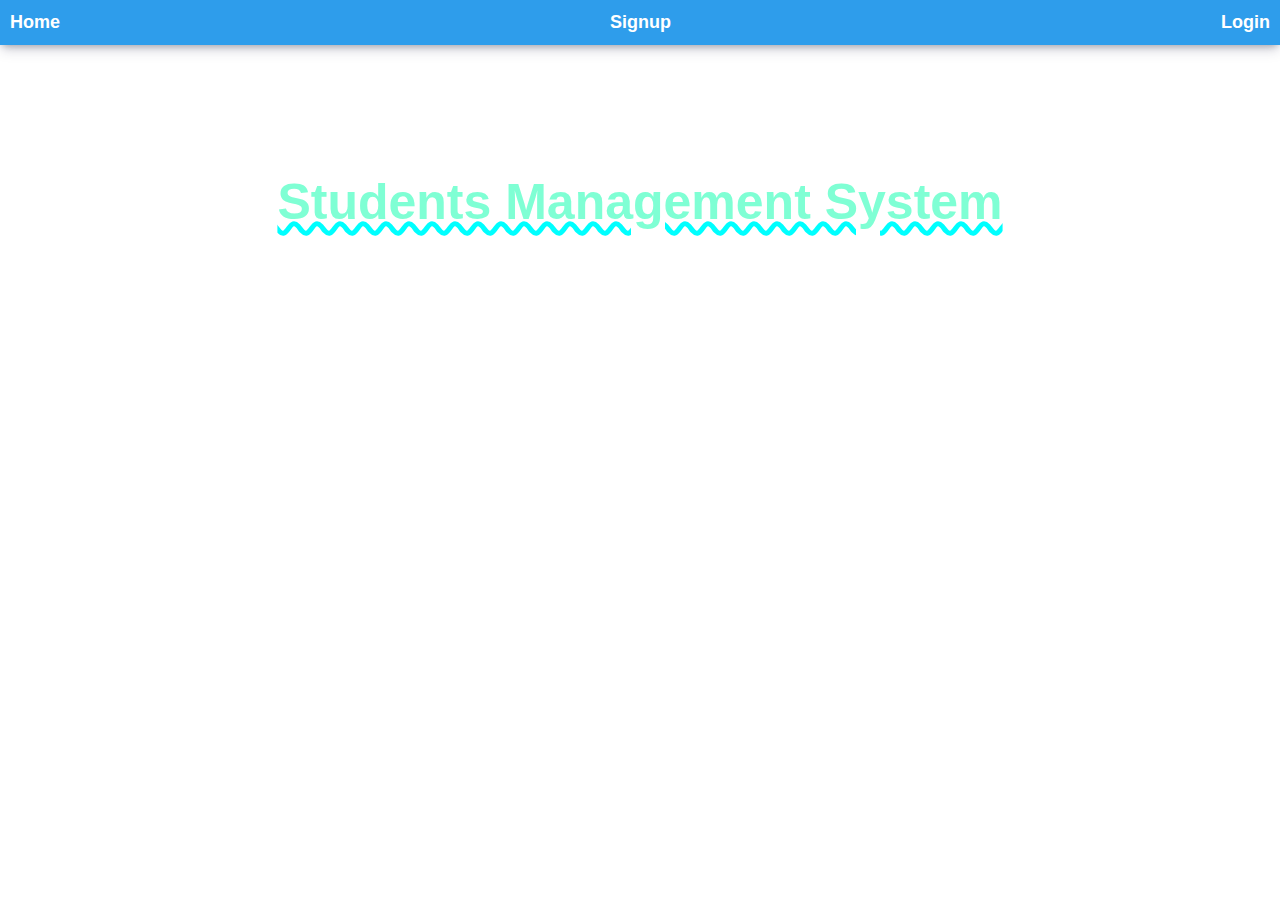
<file: index.html>
<!DOCTYPE html>
<html lang="en">
  <head>
    <meta charset="UTF-8" />
    <meta http-equiv="X-UA-Compatible" content="IE=edge" />
    <meta name="viewport" content="width=device-width, initial-scale=1.0" />
    <title>Student Management System</title>
    <link rel="stylesheet" href="./styles/admin.css" />
  </head>
  <body>
    <div id="navbar">
      <a href="index.html">Home</a>
      <a href="signup.html">Signup</a>
      <a href="login.html">Login</a>
    </div>
    <div>
      <h1 id="sms">Students Management System</h1>
    </div>
  </body>
</html>
</file>
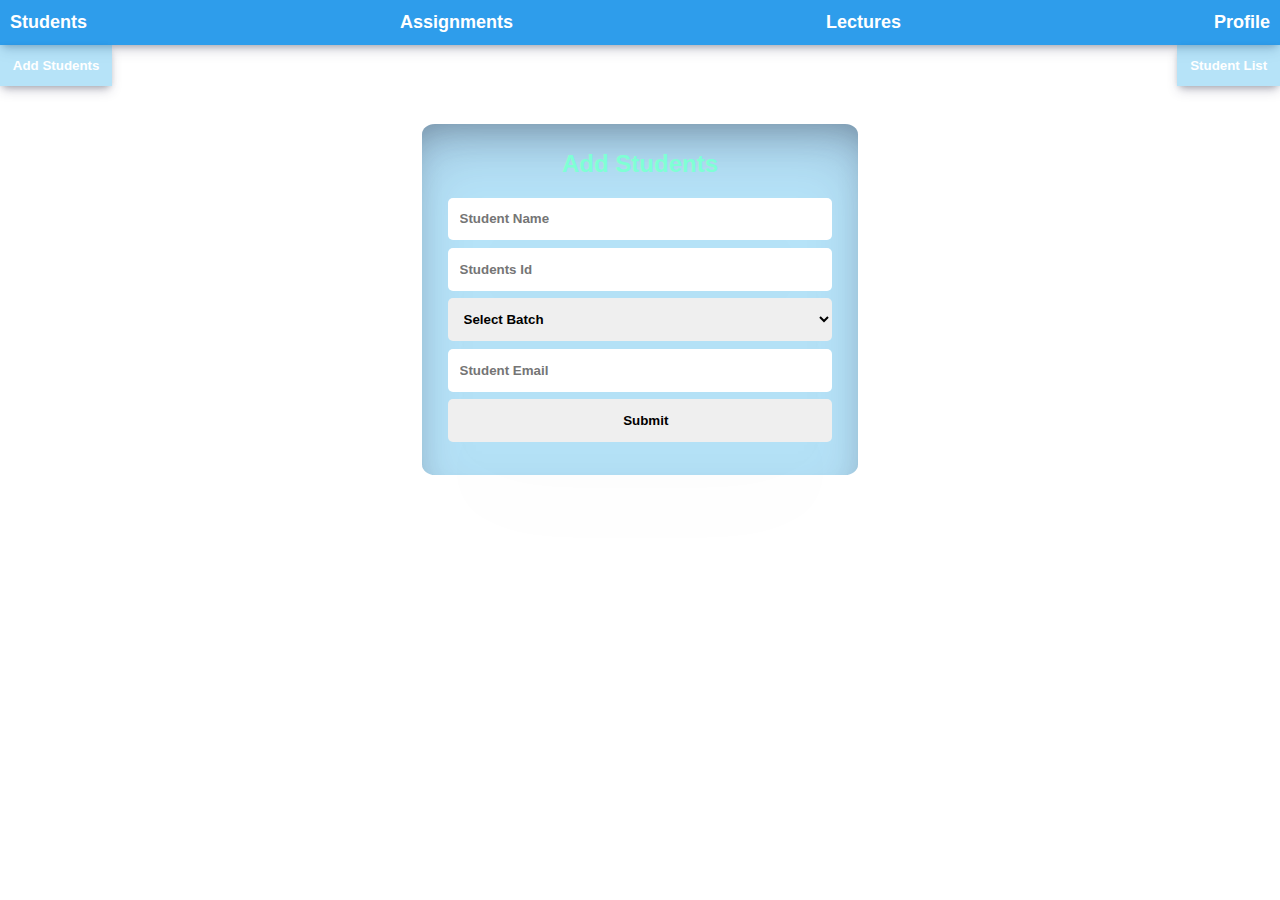
<file: admin.html>
<!DOCTYPE html>
<html lang="en">
  <head>
    <meta charset="UTF-8" />
    <meta http-equiv="X-UA-Compatible" content="IE=edge" />
    <meta name="viewport" content="width=device-width, initial-scale=1.0" />
    <title>Document</title>
    <link rel="stylesheet" href="./styles/admin.css" />
  </head>
  <body>
    <div id="navbar">
      <a href="admin.html">Students</a>
      <a href="assignments.html">assignments</a>
      <a href="lectures.html">lectures</a>
      <a id="profile">Profile</a>
    </div>
    <div id="options">
      <button onclick="add()">Add students</button>
      <button onclick="list_students()">Student List</button>
    </div>
    <div id="add">
      <form>
        <h2>Add students</h2>
        <input type="text" id="name" placeholder="Student Name" />
        <input type="text" placeholder="Students Id" id="id" />
        <select id="batch">
          <option>Select batch</option>
          <option value="FT_WEB 14">FT_WEB 14</option>
          <option value="FT_WEB 15">FT_WEB 15</option>
          <option value="FT_WEB 16">FT_WEB 16</option>
          <option value="FT_WEB 17">FT_WEB 17</option>
          <option value="FT_WEB 18">FT_WEB 18</option>
          <option value="FT_WEB 19">FT_WEB 19</option>
        </select>
        <input type="email" id="email" placeholder="Student Email" />
        <input type="submit" />
      </form>
    </div>
    <div id="display">
      <table>
        <thead>
          <tr>
            <th>student name</th>
            <th>student id</th>
            <th>student batch</th>
            <th>student email</th>
            <th>Remove</th>
          </tr>
        </thead>
        <tbody></tbody>
      </table>
    </div>
  </body>
</html>
<script src="./scripts/admin.js"></script>
</file>
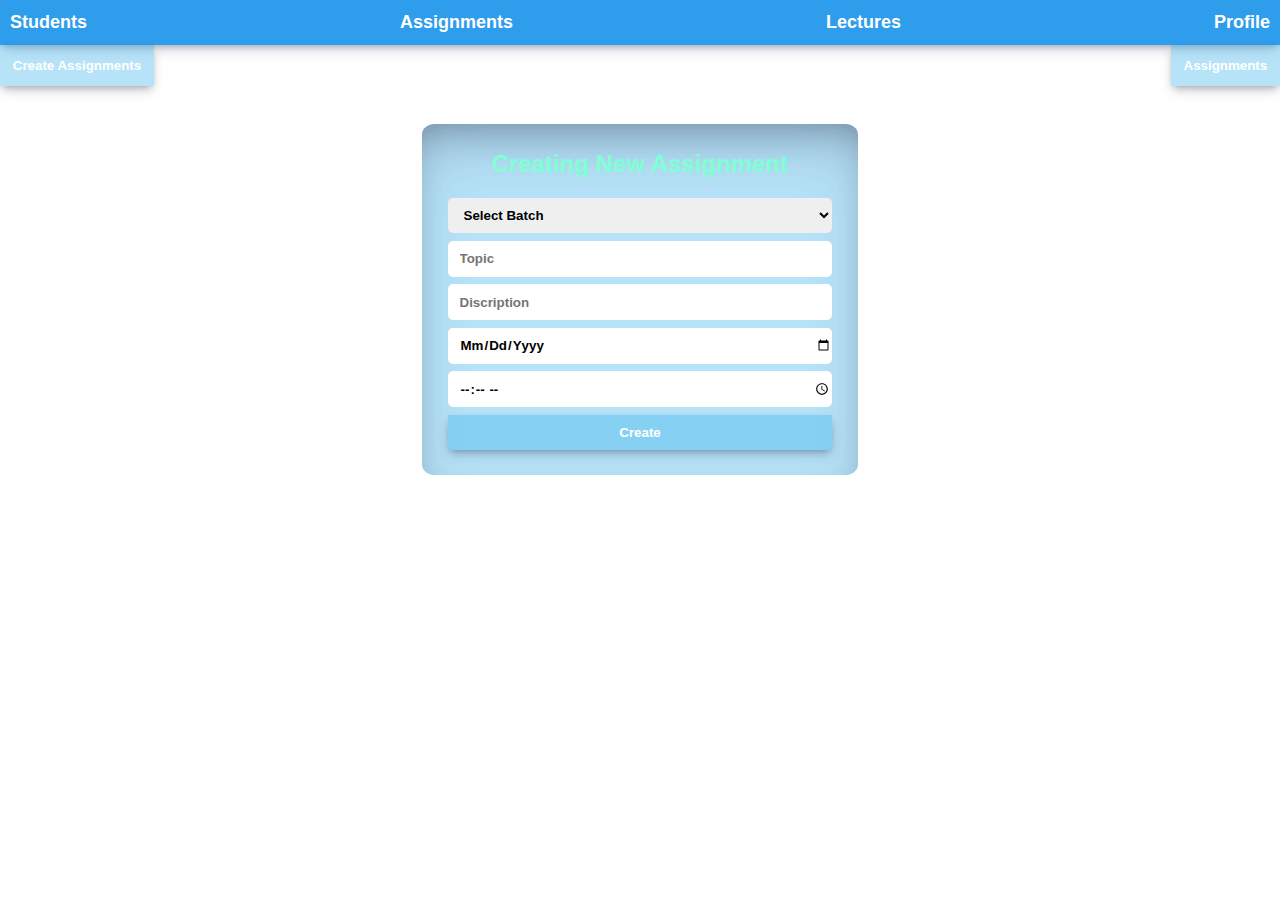
<file: assignments.html>
<!DOCTYPE html>
<html lang="en">
  <head>
    <meta charset="UTF-8" />
    <meta http-equiv="X-UA-Compatible" content="IE=edge" />
    <meta name="viewport" content="width=device-width, initial-scale=1.0" />
    <title>Assignment</title>
    <link rel="stylesheet" href="./styles/admin.css" />
    <style>
     
    </style>
  </head>
  <body>
    <div id="navbar">
      <a href="admin.html">Students</a>
      <a href="assignments.html">assignments</a>
      <a href="lectures.html">lectures</a>
      <a id="profile">Profile</a>
    </div>
  </body>
  <div id="options">
    <button onclick="create()">Create Assignments</button>
    <button onclick="display()">Assignments</button>
     
    </select>
  </div>
  <div id="create">
   
    <form>
       <h2>Creating new Assignment</h2>
    <select id="batch">
      <option>Select batch</option>
      <option value="FT_WEB 14">FT_WEB 14</option>
      <option value="FT_WEB 15">FT_WEB 15</option>
      <option value="FT_WEB 16">FT_WEB 16</option>
      <option value="FT_WEB 17">FT_WEB 17</option>
      <option value="FT_WEB 18">FT_WEB 18</option>
      <option value="FT_WEB 19">FT_WEB 19</option>
    </select>
    
      <input type="text" placeholder="Topic" id="topic" />
      <input type="text" placeholder="discription" id="disc" />

      <input type="date" id="date" placeholder="date" />
      <input type="time" id="time">
      <button id="ca" onclick="create_ass()">Create</button>
      </form>
    </div>
  </div>
  <div id="display">
    <table>
      <thead>
        <tr>
          <th>topic</th>
          <th>batch</th>
          <th>date</th>
          <th>time</th>
          <th>remove</th>
        </tr>
      </thead>
      <tbody></tbody>
    </table>
  </div>
</html>
<script src="./scripts/assignments.js"></script>
</file>
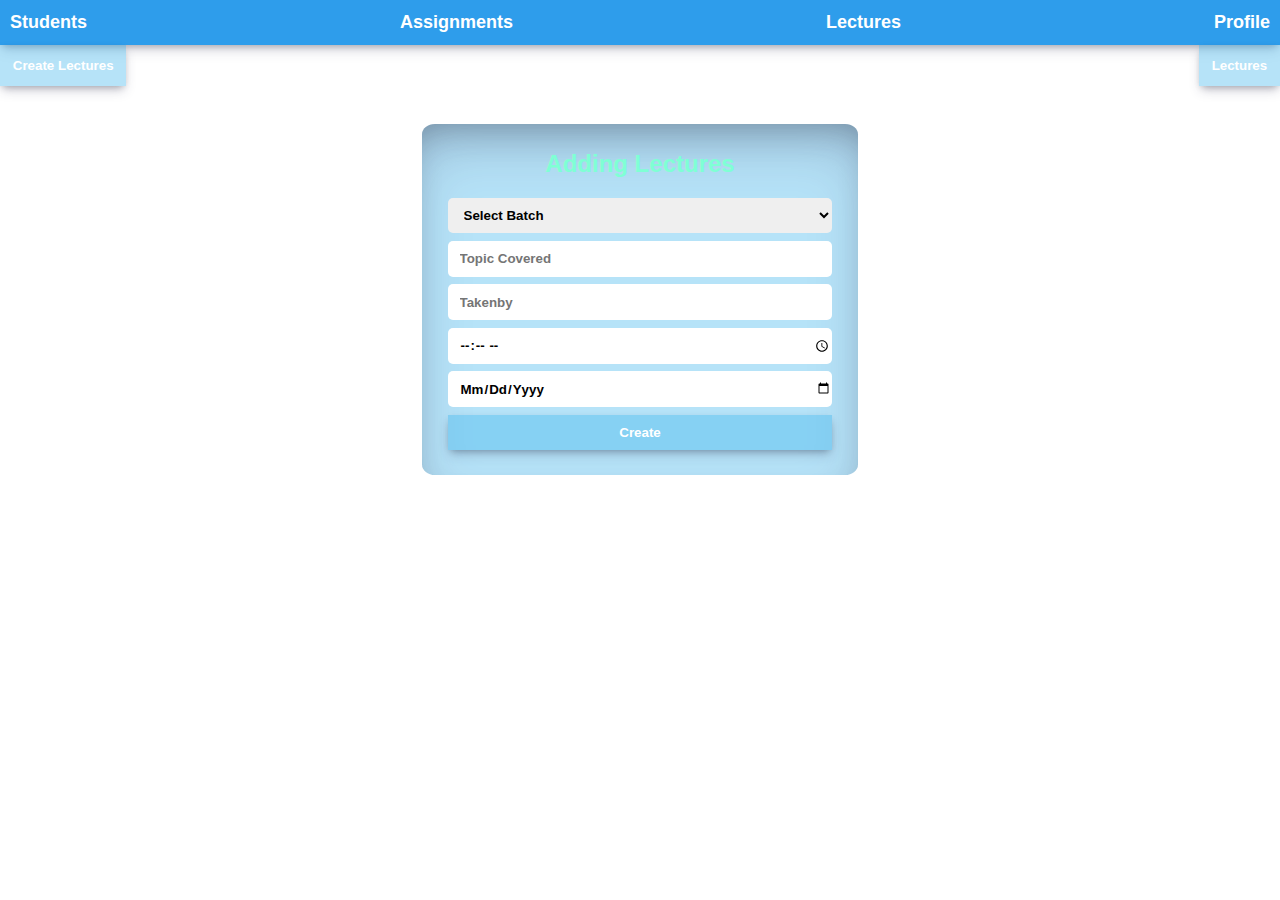
<file: lectures.html>
<!DOCTYPE html>
<html lang="en">
  <head>
    <meta charset="UTF-8" />
    <meta http-equiv="X-UA-Compatible" content="IE=edge" />
    <meta name="viewport" content="width=device-width, initial-scale=1.0" />
    <title>Lectures</title>
    <link rel="stylesheet" href="./styles/admin.css" />
  </head>
  <body>
    <div id="navbar">
      <a href="admin.html">Students</a>
      <a href="assignments.html">assignments</a>
      <a href="lectures.html">lectures</a>
      <a id="profile">Profile</a>
    </div>
    <div id="options">
      <button onclick="create()">Create Lectures</button>
      <button onclick="display()">Lectures</button>
    </div>
    <div id="add">
      <form>
        <h2>adding lectures</h2>
        <select id="batch">
          <option>Select batch</option>
          <option value="FT_WEB 14">FT_WEB 14</option>
          <option value="FT_WEB 15">FT_WEB 15</option>
          <option value="FT_WEB 16">FT_WEB 16</option>
          <option value="FT_WEB 17">FT_WEB 17</option>
          <option value="FT_WEB 18">FT_WEB 18</option>
          <option value="FT_WEB 19">FT_WEB 19</option>
        </select>
        <input type="text" id="topic" placeholder="Topic covered" />
        <input type="text" placeholder="takenby" id="teacher" />
        <input type="time" id="time" />
        <input type="date" id="date"  />

        <button onclick="create_lec()" id="ca">Create</button>
      </form>
    </div>
    <div id="display">
      <table>
        <thead>
          <tr>
            <th>topic</th>
            <th>batch</th>
            <th>instructor</th>
            <th>date</th>
            <th>time</th>
            <th>Remove</th>
          </tr>
        </thead>
        <tbody></tbody>
      </table>
    </div>
  </body>
</html>
<script src="./scripts/lectures.js"></script>
</file>
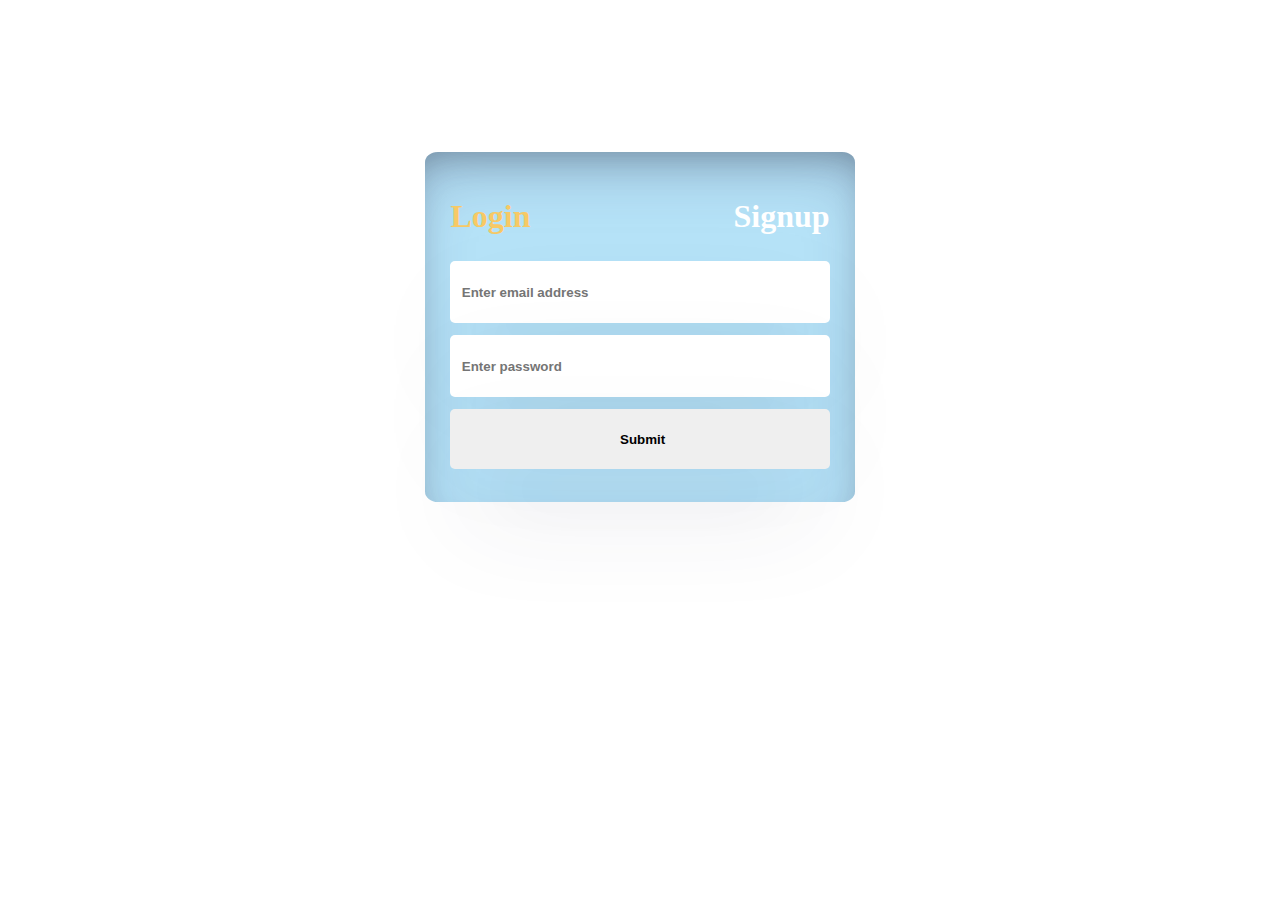
<file: login.html>
<!DOCTYPE html>
<html lang="en">
  <head>
    <meta charset="UTF-8" />
    <meta http-equiv="X-UA-Compatible" content="IE=edge" />
    <meta name="viewport" content="width=device-width, initial-scale=1.0" />
    <title>Login</title>
    <link rel="stylesheet" href="./styles/login.css">
  </head>
  <body>
    <form id="display">
      <div>
        <h1>
          <a href="login.html" style="color: rgb(247, 201, 101)">Login</a>
        </h1>
        <h1><a href="signup.html">Signup</a></h1>
      </div>

      <input
        type="email"
        id="email"
        placeholder="Enter email address"
        required
      />
      <input
        type="password"
        id="password"
        placeholder="Enter password"
        required
      />
      <input type="submit" id="submit" />
    </form>
  </body>
</html>
<script src="./scripts/login.js"></script>
</file>
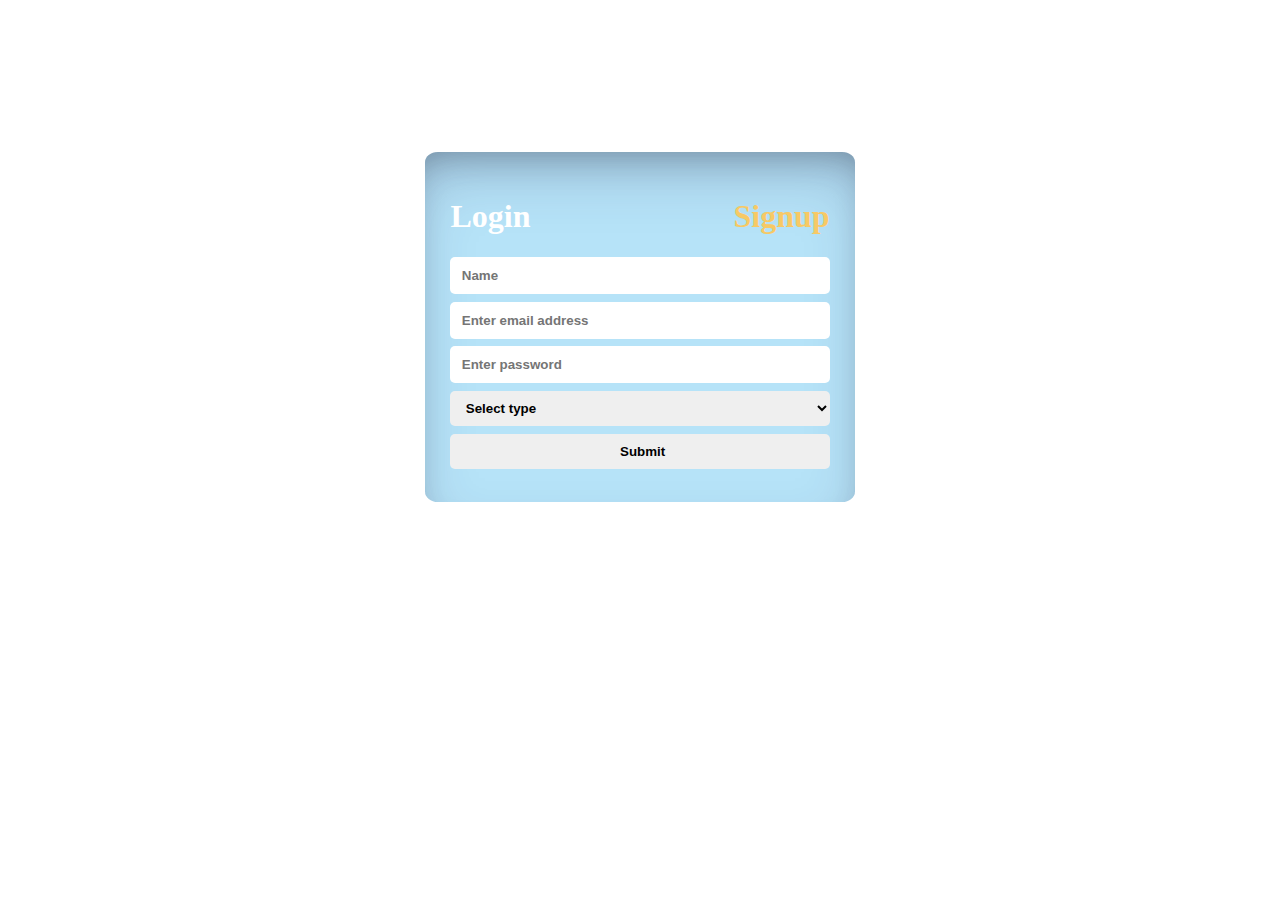
<file: signup.html>
<!DOCTYPE html>
<html lang="en">
  <head>
    <meta charset="UTF-8" />
    <meta http-equiv="X-UA-Compatible" content="IE=edge" />
    <meta name="viewport" content="width=device-width, initial-scale=1.0" />
    <title>SignUp</title>
    <link rel="stylesheet" href="./styles/signup.css">
  </head>
  <body>
    <form id="display">
      <div>
        <h1><a href="login.html">Login</a></h1>
        <h1>
          <a href="signup.html" style="color: rgb(247, 201, 101)">Signup</a>
        </h1>
      </div>
      <input type="text" id="name" placeholder="Name" required />
      <input
        type="email"
        id="email"
        placeholder="Enter email address"
        required
      />
      <input
        type="password"
        id="password"
        placeholder="Enter password"
        required
      />
      <select id="type">
        <option>Select type</option>
        <option value="student">student</option>
        <option value="admin">admin</option>
      </select>
      <input type="submit" id="submit" />
    </form>
  </body>
</html>
<script src="./scripts/signup.js"></script>
</file>
<file: styles/admin.css>
* {
    margin: 0px;
    padding: 0px;
    text-transform: capitalize;
    font-family: "Helvetica Neue", Helvetica, Arial;
}

h1,p {
    color:aquamarine;
    text-decoration: wavy;
    text-decoration-line: underline;
    text-decoration-color: aqua;
    text-align: center;
    margin-top: 10%;
    font-size: 50px;
}

#navbar {
    display: flex;
    justify-content: space-between;
    align-items: center;
    height: 5vh;
    background-color: #2e9deb;
    box-shadow: rgba(50, 50, 93, 0.25) 0px 6px 12px -2px,
        rgba(0, 0, 0, 0.3) 0px 3px 7px -3px;
    padding: 0px 10px;
}

a,
p {
    color: white;
    text-decoration: none;
    font-weight: bold;
    font-size: 18px;
}
body{
    background-image: url("https://tattoocovenant.com/wp-content/uploads/2019/08/36801346-free-background-images.jpg");
    background-repeat: no-repeat;
    background-size: cover;
  }
button {
    color: rgb(255, 255, 255);
    border: none;
    padding: 2px;
    background-color: #2eafeb59;
    font-weight: bold;
    box-shadow: rgba(50, 50, 93, 0.25) 0px 6px 12px -2px,
        rgba(0, 0, 0, 0.3) 0px 3px 7px -3px;
}

table {
    width: 100%;
}

#display {
    display: none;
}

th,
td {
    text-align: center;
    width: 1%;
    height: 50px;
    margin: 2%;
    background-color: #2eafeb59;
}

form {
    width: 30%;
    height: 300px;
    margin: auto;
    display: flex;

    flex-direction: column;
    justify-content: space-between;
    background-color: #2eafeb59;
    padding: 2%;
    box-shadow: rgba(50, 50, 93, 0.25) 0px 30px 60px -12px inset,
        rgba(0, 0, 0, 0.3) 0px 18px 36px -18px inset;
    border-radius: 3%;
}

input,
select {
    height: 15%;
    margin-bottom: 2%;
    box-shadow: rgba(50, 50, 93, 0.25) 0px 50px 100px -20px,
        rgba(0, 0, 0, 0.3) 0px 30px 60px -30px;
    border-radius: 5px;
    border: none;
    font-weight: bold;
    padding-left: 3%;
}

.remove:hover {
    background-color: rgba(128, 0, 0, 0.199);
}

tr:hover,
button:hover {
    background-color: #2eafeb59;
    color: white;
}

th {
    background-color: #2e9deb;
    color: white;
}

#options {
    display: flex;
    justify-content: space-between;
}

#options>button {
    padding: 1%;
    margin-bottom: 3%;
}

#ca{
    padding: 10px 0px;
}
h2{
    text-align: center;
    color: aquamarine;
    margin-bottom: 20px;
}
</file>
<file: styles/login.css>
body{
  background-image: url("https://tattoocovenant.com/wp-content/uploads/2019/08/36801346-free-background-images.jpg");
  background-repeat: no-repeat;
  background-size: cover;
}
#display {
    width: 30%;
    height: 300px;
    margin: auto;
    display: flex;
    margin-top: 12%;
    flex-direction: column;
    justify-content: space-between;
    background-color: #2eafeb59;
    padding: 2%;
    box-shadow: rgba(50, 50, 93, 0.25) 0px 30px 60px -12px inset,
      rgba(0, 0, 0, 0.3) 0px 18px 36px -18px inset;
    border-radius: 3%;
  }
  input,
  select {
    height: 20%;
    margin-bottom: 2%;
    box-shadow: rgba(50, 50, 93, 0.25) 0px 50px 100px -20px,
      rgba(0, 0, 0, 0.3) 0px 30px 60px -30px;
    border-radius: 5px;
    border: none;
    font-weight: bold;
    padding-left: 3%;
  }
  form > div {
    display: flex;
    justify-content: space-between;
  }

  a {
    text-decoration: none;

    color: white;
  }
</file>
<file: styles/signup.css>
body{
  background-image: url("https://tattoocovenant.com/wp-content/uploads/2019/08/36801346-free-background-images.jpg");
  background-repeat: no-repeat;
  background-size: cover;
}
#display {
    width: 30%;
    height: 300px;
    margin: auto;
    display: flex;
    margin-top: 12%;
    flex-direction: column;
    justify-content: space-between;
    background-color: #2eafeb59;
    padding: 2%;
    box-shadow: rgba(50, 50, 93, 0.25) 0px 30px 60px -12px inset,
      rgba(0, 0, 0, 0.3) 0px 18px 36px -18px inset;
    border-radius: 3%;
  }
  input,
  select {
    height: 15%;
    margin-bottom: 2%;
    box-shadow: rgba(50, 50, 93, 0.25) 0px 50px 100px -20px,
      rgba(0, 0, 0, 0.3) 0px 30px 60px -30px;
    border-radius: 5px;
    border: none;
    font-weight: bold;
    padding-left: 3%;
  }
  form > div {
    display: flex;
    justify-content: space-between;
  }

  a {
    text-decoration: none;

    color: white;
  }
</file>
